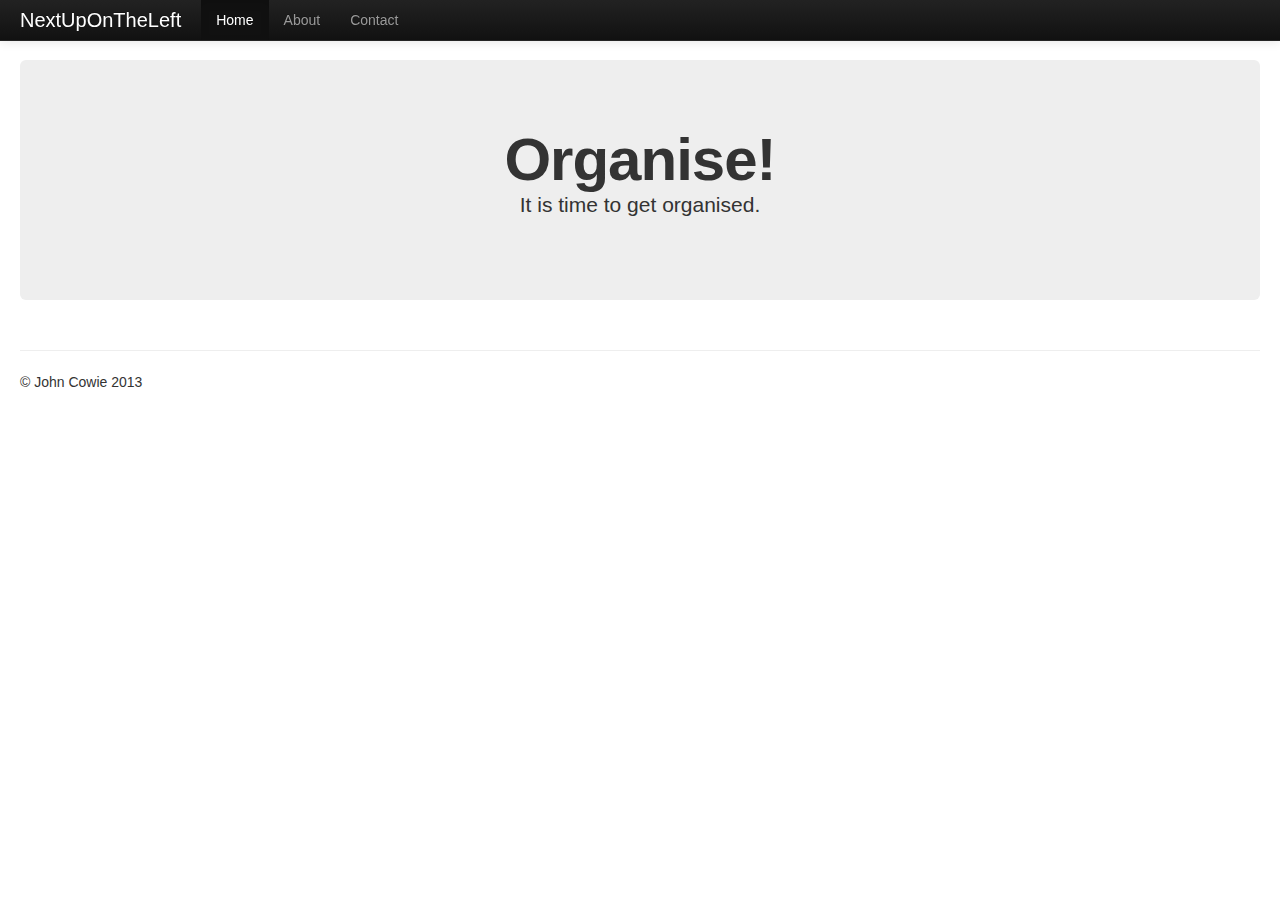
<file: resources/public/templates/bootstrap-about.html>
<!DOCTYPE html>
<html lang="en">
  <head>
    <meta charset="utf-8">
    <title>Bootstrap, from Twitter</title>
    <meta name="viewport" content="width=device-width, initial-scale=1.0">
    <meta name="description" content="">
    <meta name="author" content="">

    <!-- Le styles -->
    <link href="../css/bootstrap.css" rel="stylesheet">
    <style type="text/css">
      body {
        padding-top: 60px;
        padding-bottom: 40px;
      }
      .event {
        padding: 10px;
      }
      .feminism {
        background-color: #F99;
      }
    </style>
    <link href="../css/bootstrap-responsive.css" rel="stylesheet">

    <!-- HTML5 shim, for IE6-8 support of HTML5 elements -->
    <!--[if lt IE 9]>
      <script src="../assets/js/html5shiv.js"></script>
    <![endif]-->

    <!-- Fav and touch icons -->
    <link rel="apple-touch-icon-precomposed" sizes="144x144" href="../ico/apple-touch-icon-144-precomposed.png">
    <link rel="apple-touch-icon-precomposed" sizes="114x114" href="../ico/apple-touch-icon-114-precomposed.png">
      <link rel="apple-touch-icon-precomposed" sizes="72x72" href="../ico/apple-touch-icon-72-precomposed.png">
                    <link rel="apple-touch-icon-precomposed" href="../ico/apple-touch-icon-57-precomposed.png">
                                   <link rel="shortcut icon" href="../ico/favicon.png">
  </head>

  <body>

    <div class="navbar navbar-inverse navbar-fixed-top">
      <div class="navbar-inner">
        <div class="container-fluid">
          <button type="button" class="btn btn-navbar" data-toggle="collapse" data-target=".nav-collapse">
            <span class="icon-bar"></span>
            <span class="icon-bar"></span>
            <span class="icon-bar"></span>
          </button>
          <a class="brand" href="#">NextUpOnTheLeft</a>
          <div class="nav-collapse collapse">
            <ul class="nav">
              <li class="active"><a href="#">Home</a></li>
              <li><a href="#about">About</a></li>
              <li><a href="#contact">Contact</a></li>
            </ul>
          </div><!--/.nav-collapse -->
        </div>
      </div>
    </div>

    <div class="container-fluid">
      <div class="row-fluid">
        <div class="span12">
          <div class="hero-unit text-center">
            <h1>Organise!</h1>
            <p class="lead">It is time to get organised.</p>
          </div>
        </div><!--/span-->
      </div><!--/row-->

      <hr>

      <footer>
        <p>&copy; John Cowie 2013</p>
      </footer>

    </div><!--/.fluid-container-->

    <!-- Le javascript
    ================================================== -->
    <!-- Placed at the end of the document so the pages load faster -->
    <script src="../js/jquery.js"></script>
    <script src="../js/bootstrap.js"></script>
  </body>
</html>
</file>
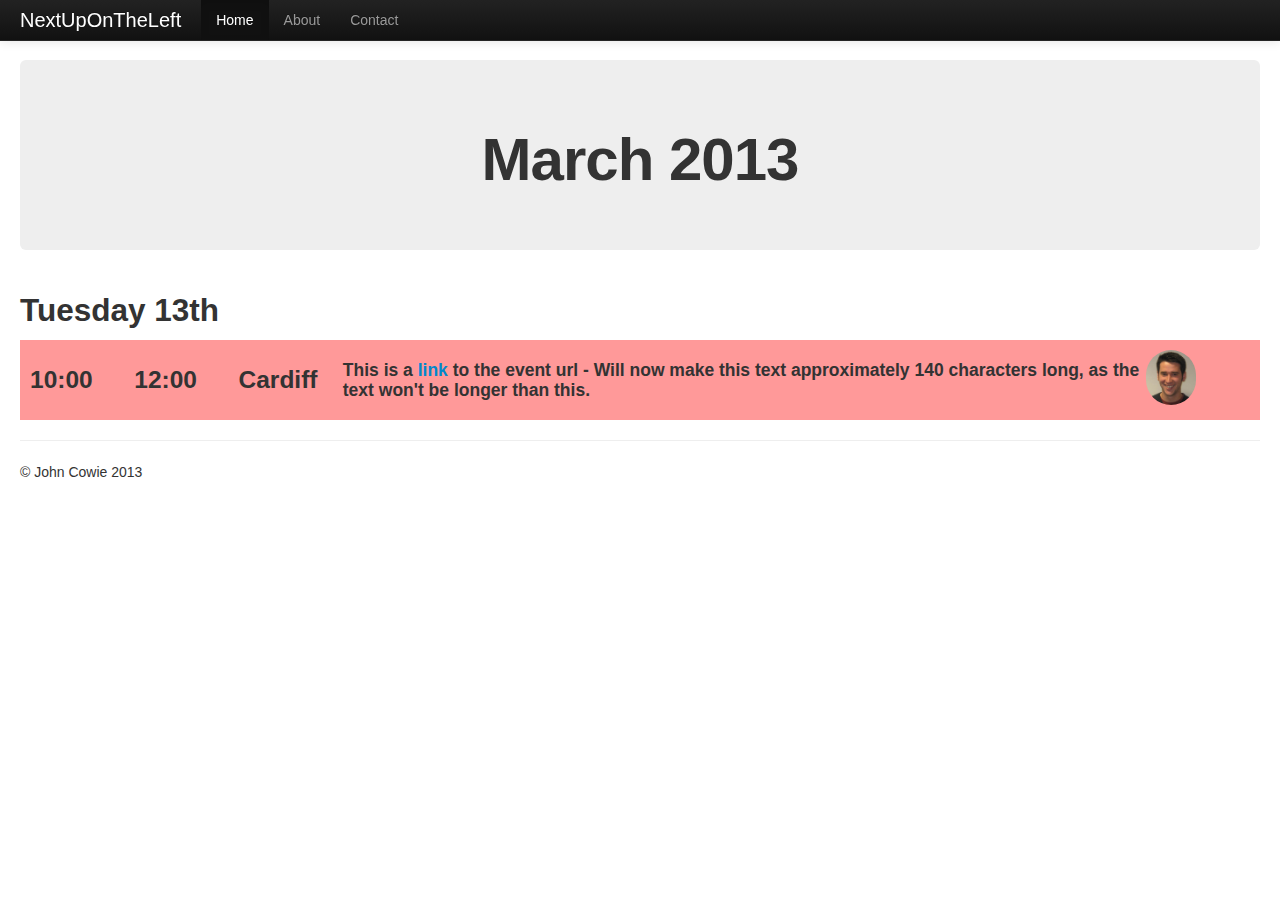
<file: resources/public/templates/bootstrap-calendar.html>
<!DOCTYPE html>
<html lang="en">
  <head>
    <meta charset="utf-8">
    <title>Bootstrap, from Twitter</title>
    <meta name="viewport" content="width=device-width, initial-scale=1.0">
    <meta name="description" content="">
    <meta name="author" content="">

    <!-- Le styles -->
    <link href="../css/bootstrap.css" rel="stylesheet">
    <style type="text/css">
      body {
        padding-top: 60px;
        padding-bottom: 40px;
      }
      .event {
        padding: 10px;
      }
      .feminism {
        background-color: #F99;
      }
    </style>
    <link href="../css/bootstrap-responsive.css" rel="stylesheet">

    <!-- HTML5 shim, for IE6-8 support of HTML5 elements -->
    <!--[if lt IE 9]>
      <script src="../assets/js/html5shiv.js"></script>
    <![endif]-->

    <!-- Fav and touch icons -->
    <link rel="apple-touch-icon-precomposed" sizes="144x144" href="../ico/apple-touch-icon-144-precomposed.png">
    <link rel="apple-touch-icon-precomposed" sizes="114x114" href="../ico/apple-touch-icon-114-precomposed.png">
      <link rel="apple-touch-icon-precomposed" sizes="72x72" href="../ico/apple-touch-icon-72-precomposed.png">
                    <link rel="apple-touch-icon-precomposed" href="../ico/apple-touch-icon-57-precomposed.png">
                                   <link rel="shortcut icon" href="../ico/favicon.png">
  </head>

  <body>

    <div class="navbar navbar-inverse navbar-fixed-top">
      <div class="navbar-inner">
        <div class="container-fluid">
          <button type="button" class="btn btn-navbar" data-toggle="collapse" data-target=".nav-collapse">
            <span class="icon-bar"></span>
            <span class="icon-bar"></span>
            <span class="icon-bar"></span>
          </button>
          <a class="brand" href="#">NextUpOnTheLeft</a>
          <div class="nav-collapse collapse">
            <ul class="nav">
              <li class="active"><a href="#">Home</a></li>
              <li><a href="#about">About</a></li>
              <li><a href="#contact">Contact</a></li>
            </ul>
          </div><!--/.nav-collapse -->
        </div>
      </div>
    </div>

    <div class="container-fluid">
      <div class="row-fluid">
        <div class="span12">
          <div class="hero-unit text-center">
            <h1>March 2013</h1>
          </div>
          <div class="row-fluid">
            <div class="span12">
              <h2>Tuesday 13th</h2>
            </div>
          </div>
          <div class="row-fluid">
            <div class="span12 event feminism">
              <div class="span1">
                <h3>10:00</h3>
              </div><!--/span-->
              <div class="span1">
                <h3>12:00</h3>
              </div><!--/span-->
              <div class="span1">
                 <h3>Cardiff</h3>
              </div>
              <div class="span8">
                <h4>This is a <a href="#">link</a> to the event url - Will now make this text approximately 140 characters long, as the text won't be longer than this.</h4>
              </div><!--/span-->
              <div class-"span1">
                <img src="../images/idiot.jpg" class="img-circle" width="50"/>
              </div>
          </div>
          </div><!--/row-->
        </div><!--/span-->
      </div><!--/row-->

      <hr>

      <footer>
        <p>&copy; John Cowie 2013</p>
      </footer>

    </div><!--/.fluid-container-->

    <!-- Le javascript
    ================================================== -->
    <!-- Placed at the end of the document so the pages load faster -->
    <script src="../js/jquery.js"></script>
    <script src="../js/bootstrap.js"></script>
  </body>
</html>
</file>
